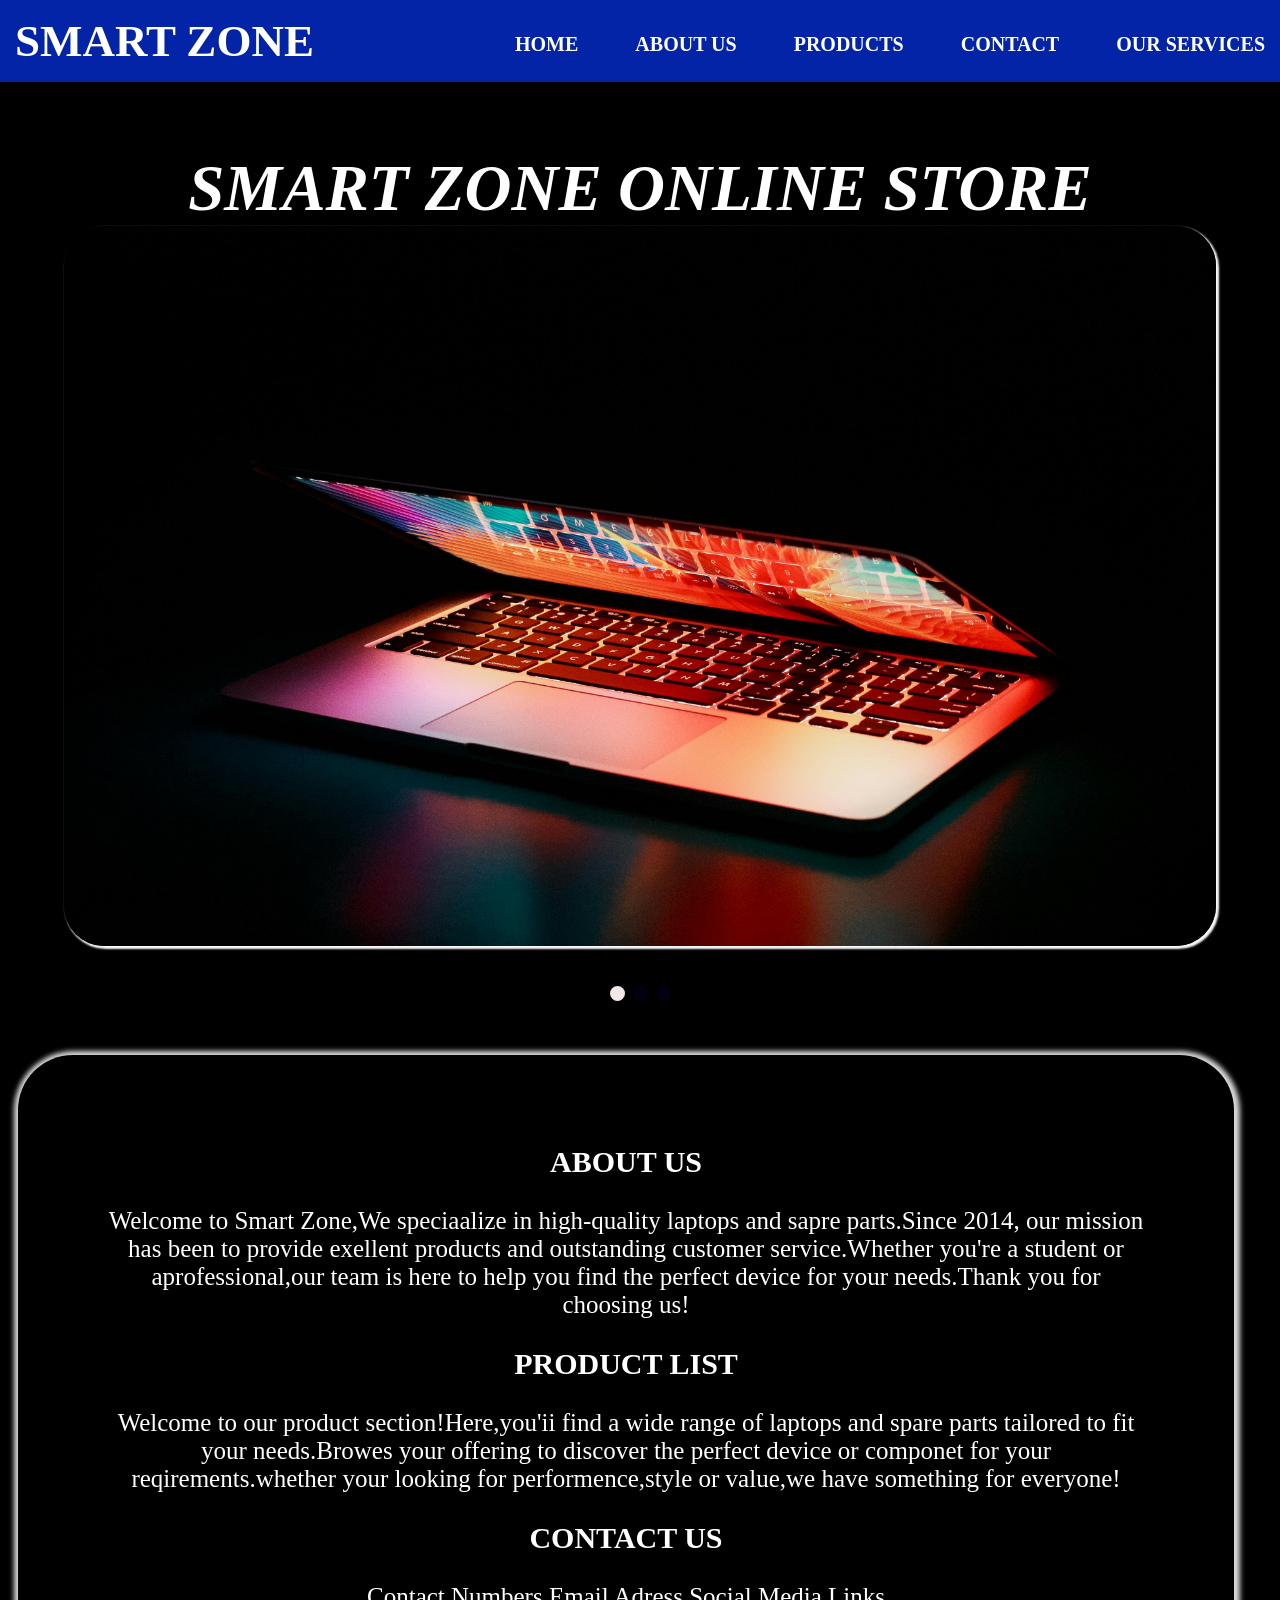
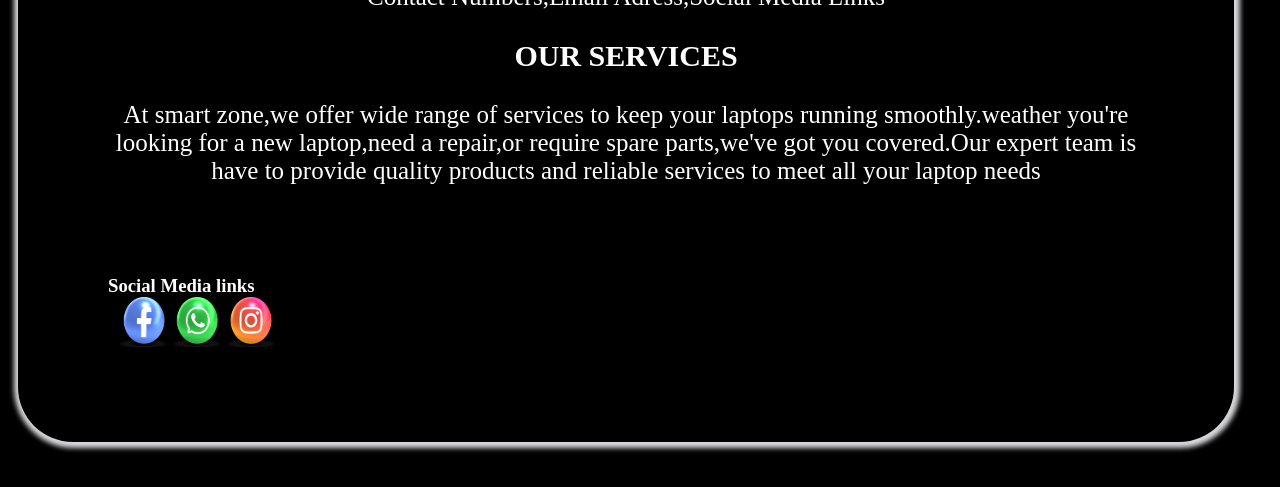
<file: index.html>
<!DOCTYPE html>
<html lang="en">

<head>
  <meta charset="UTF-8">
  <meta name="viewport" content="width=device-width, initial-scale=1.0">
  <title>home page</title>
  
  <link rel="stylesheet" href="contact us.css">


<body>
  <div class="header">
    <h2 class="logo">SMART ZONE</h2>
    <nav>
      <ul>
        <li><a href="index.html">HOME</a></li>
        <li><a href="about us.html">ABOUT US</a></li>
        <li><a href="products.html">PRODUCTS</a></li>
        <li><a href="contact us.html">CONTACT</a></li>
        <li><a href="our services.html">OUR SERVICES</a></li>
      </ul>
    </nav>
  </div>
  <div class="animated-text"> 
  
    <div class="topic">
      <b>SMART ZONE ONLINE STORE</b>
        </div>    
          
    <div style="text-align: center;">
      <div class="slideshow_container">
        <div class="mySlides fade">
          <img src="sz-images/frontimage.jpg"
            style="border-radius: 40px; box-shadow: 2px 2px 2px 1px rgb(249, 247, 247);width:90%; height: 80vh; object-fit: cover;">
        </div>
        <div class="mySlides fade">
          <img src="sz-images/IMG-20250225-WA0003.jpg"
            style=" border-radius: 40px; box-shadow: 2px 2px 2px 1px rgba(249, 247, 247);width:90%; height: 80vh; object-fit:cover;">
        </div>
        <div class="mySlides fade">
          <img src="sz-images/frontimage2.jpg"
            style=" border-radius: 40px; box-shadow: 2px 2px 2px 1px rgba(249, 247, 247);width:90%; height: 80vh; object-fit: cover;">
        </div>
        <br>
        <br>
        <div style="text-align:center">
          <span class="dot"></span>
          <span class="dot"></span>
          <span class="dot"></span>
        </div>
      </div>
    </div>
  </div>
  <script>
    let slideIndex = 0;
    showSlides();

    function showSlides() {
      let i;
      let slides = document.getElementsByClassName("mySlides");
      let dots = document.getElementsByClassName("dot");
      for (i = 0; i < slides.length; i++) {
        slides[i].style.display = "none";
      }
      slideIndex++;
      if (slideIndex > slides.length) { slideIndex = 1 }
      for (i = 0; i < dots.length; i++) {
        dots[i].className = dots[i].className.replace(" active", "");
      }
      slides[slideIndex - 1].style.display = "block";
      dots[slideIndex - 1].className += " active";
      setTimeout(showSlides, 1500); 
    }
  </script>

  <br>
  <br>


  
    <div class="sz content health-red">
      <div class="sz_red">
        <div class="inf_box">
          <div class="health_content">
       
        <div class="center"    >
    <div style="font-size: 25px;">
      <section id="about">
        <a href="about us.html"><h1>ABOUT US</h1></a><br>
        <p>Welcome to Smart Zone,We speciaalize in high-quality laptops and sapre parts.Since 2014, our mission has been
          to provide exellent products and outstanding customer service.Whether you're a student or aprofessional,our
          team is here to help you find the perfect device for your needs.Thank you for choosing us! </p>
      </section>
      <br>

      <section id="products">
        <a href="products.html"><h1> PRODUCT LIST </h1></a><br>
        <p>Welcome to our product section!Here,you'ii find a wide range of laptops and spare parts tailored to fit your
          needs.Browes your offering to discover the perfect device or componet for your reqirements.whether your
          looking for performence,style or value,we have something for everyone! </p>
      </section>
      <br>

      <section id="contact">
        <a href="contact us.html"><h1>CONTACT US </h1></a><br>
        <p>Contact Numbers,Email Adress,Social Media Links </p>
      </section>
      <br>

      <section id="our services">
        <a href="our services.html"><h1> OUR SERVICES </h1></a><br>
        <p>At smart zone,we offer wide range of services to keep your laptops running smoothly.weather you're looking
          for a new laptop,need a repair,or require spare parts,we've got you covered.Our expert team is have to provide
          quality products and reliable services to meet all your laptop needs</p>
      </section>
    </div>
        </div>
      
  </main>
  <br><br><br><br><br>	

<h3>Social Media links</h3>
          <div class="social_links">
            <a href=""><img src="sz-images/fbicon.png" width="50px" height="50px" alt="facebook"></a>
            <a href=""><img src="sz-images/wpicon.png" width="50px" height="50px" alt="Insta"></a>
            <a href=""><img src="sz-images/inicon.png" width="50px" height="50px"  alt="whatsapp"></a>
          </div>
          </div>
</div>
</div>      

</body>
</head>

</html>
</file>
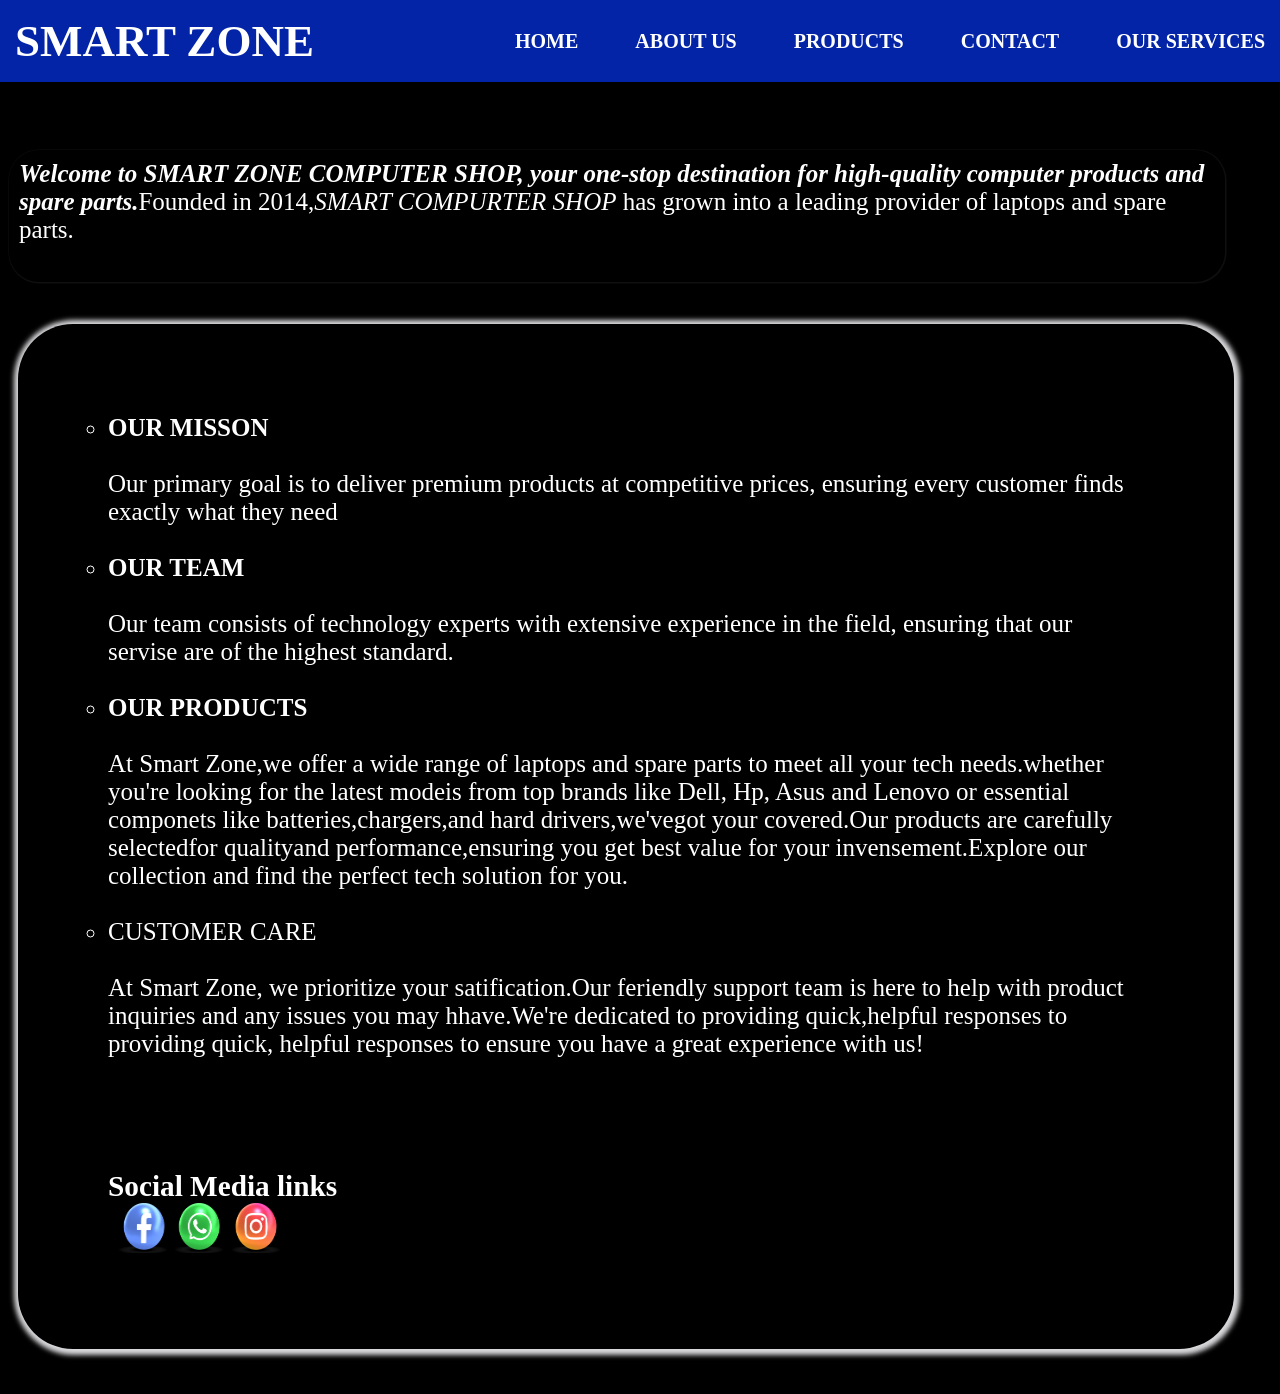
<file: about us.html>
<! DOCTYPE html>
<html lang="en">
 <head>
 <meta charset="UTF_8">
 <meta name="viewport"
 content="width=device-width'
 initial-scale=1.0">
  <title>About us</title>
  
  <link rel="stylesheet" href="contact us.css">
    
<body>
	<div class="header">
		<h2 class="logo">SMART ZONE</h2>
		<nav>
		  <ul>
			<li><a href="index.html">HOME</a></li>
			<li><a href="about us.html">ABOUT US</a></li>
			<li><a href="products.html">PRODUCTS</a></li>
			<li><a href="contact us.html">CONTACT</a></li>
			<li><a href="our services.html">OUR SERVICES</a></li>
		  </ul>
		</nav>
	  </div>
    
	
	
	<div class="animated-text">
		<div style="font-size:25px;">
		
		<div class="intro_box">	
	<P><i><b> Welcome to SMART ZONE COMPUTER SHOP, your one-stop destination for high-quality computer products and spare parts.</b></i>Founded in 2014,<i>SMART COMPURTER SHOP</i> has grown into a leading  provider of laptops and spare parts.</p><br>
</div>
<br>
		
		<div class="sz_red">
			<div class="inf_box">
				<div class="health_content">
<ul type="circle">
		<li><P><b>OUR MISSON</b><BR><br></li>
		Our primary goal is to deliver premium products at competitive prices, ensuring every customer finds exactly what they need </p> 
				
		<br>
	
		<li><P><b>OUR TEAM </b><BR><br></li>
		Our team consists of technology experts with extensive experience in the field, ensuring that our servise are of the highest standard.</p>
				
		<br>
		
		<li><p><b>OUR PRODUCTS</b><BR><br></li>
		At Smart Zone,we offer a wide range of laptops and spare parts to meet all your tech needs.whether you're looking for the latest modeis from top brands like Dell, Hp, Asus and Lenovo or essential componets like batteries,chargers,and hard drivers,we'vegot your covered.Our products are carefully selectedfor qualityand performance,ensuring you get best value for your invensement.Explore our collection and find the perfect tech solution for you.</p>
	   <br>
		<li><p>CUSTOMER CARE<BR><br></li>
		At Smart Zone, we prioritize your satification.Our feriendly support team  is here to help with product inquiries and any issues you may hhave.We're dedicated to providing quick,helpful responses to providing quick, helpful responses to ensure you have a great experience with us!  </P>
	</p>
</ul>
	<br><br><br><br>			
<h3>Social Media links</h3>
          <div class="social_links">
            <a href=""><img src="sz-images/fbicon.png" width="50px" height="50px" alt="facebook"></a>
            <a href=""><img src="sz-images/wpicon.png" width="50px" height="50px" alt="Insta"></a>
            <a href=""><img src="sz-images/inicon.png" width="50px" height="50px"  alt="whatsapp"></a>
          </div>
          </div>
			
</style>
</body>
</head>
</html>
</file>
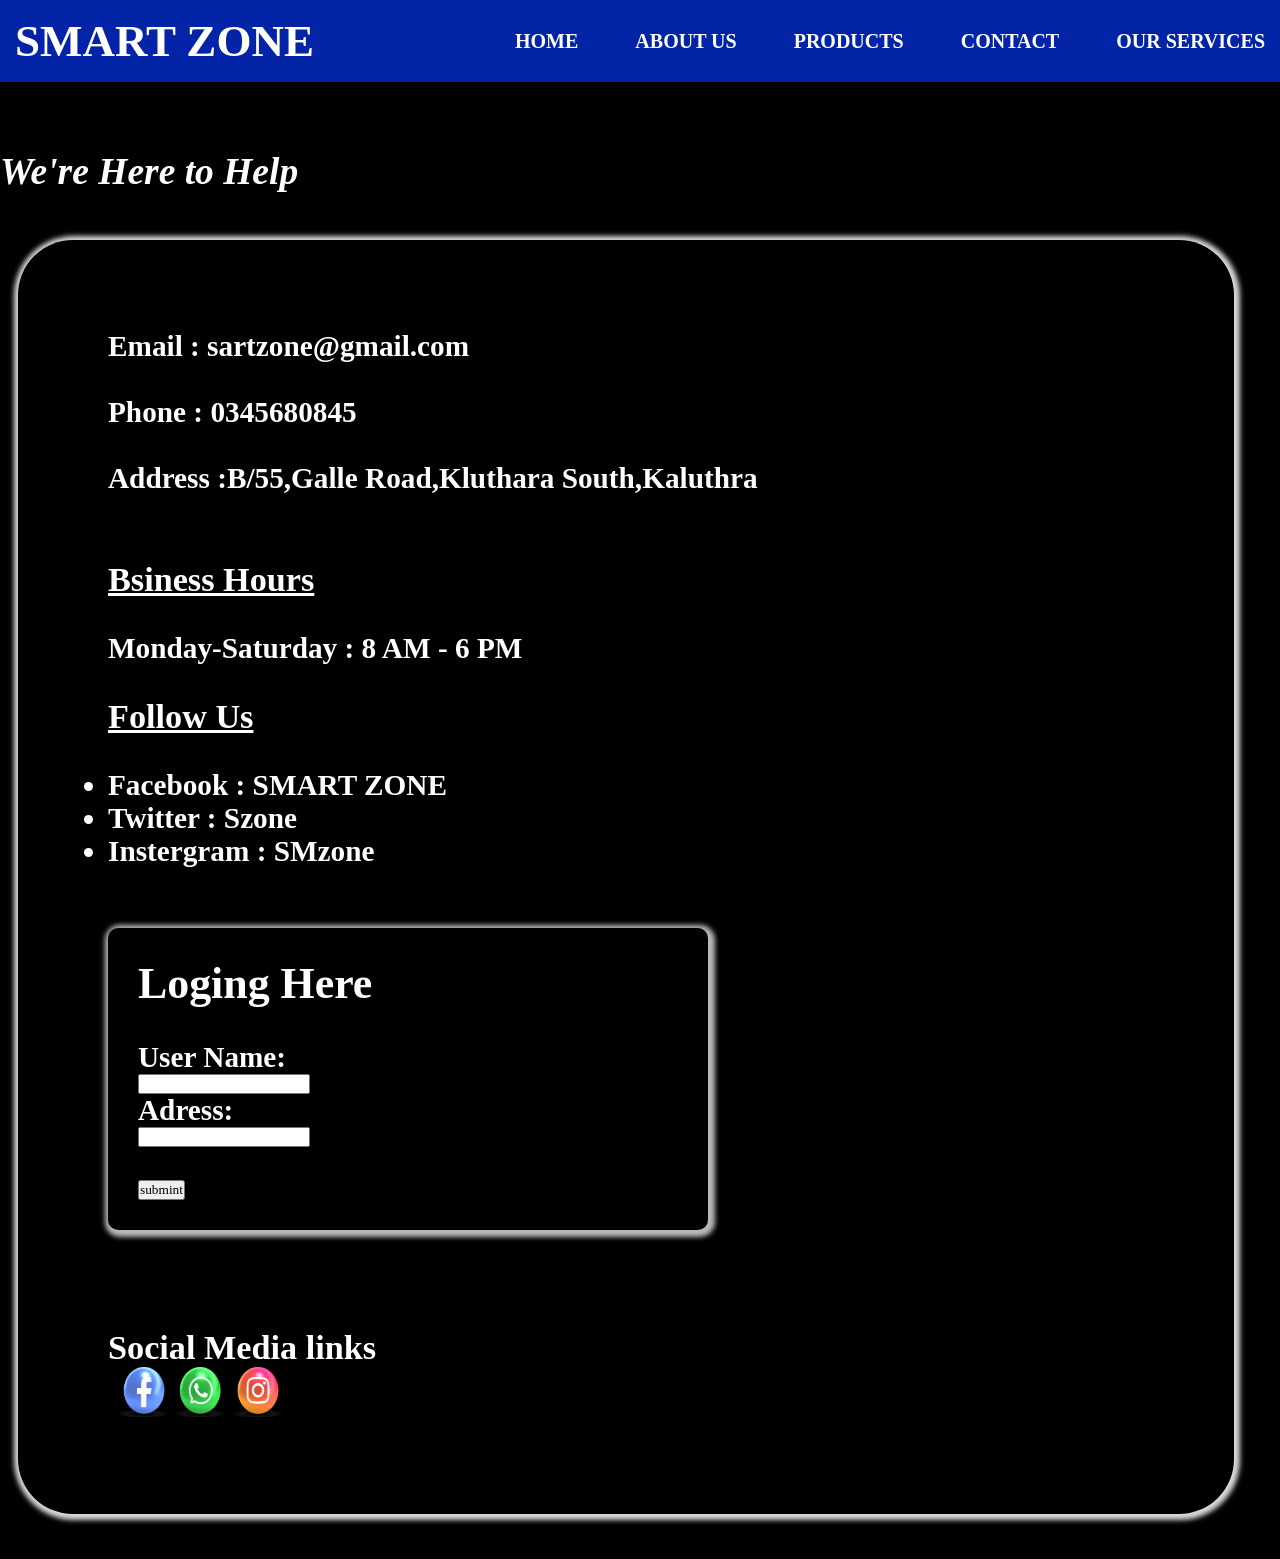
<file: contact us.html>
<! DOCTYPE html>
<html lang="en">
 <head>
 <meta charset="UTF_8">
 <meta name="viewport"
 content="width=device-width' initial-scale=1.0">
  <title>contact</title>
  
  <link rel="stylesheet"  href="contact us.css">
<body>
    <div class="header">
		<h2 class="logo">SMART ZONE</h2>
		<nav>
		  <ul>
			<li><a href="index.html">HOME</a></li>
			<li><a href="about us.html">ABOUT US</a></li>
			<li><a href="products.html">PRODUCTS</a></li>
			<li><a href="contact us.html">CONTACT</a></li>
			<li><a href="our services.html">OUR SERVICES</a></li>
		  </ul>
		</nav>
	  </div>
	
	<div class="animated-text">
		

	<div style="font-size:25px;" >
		
	<h2><i>We're Here to Help</i></h2>
	
	 <h3><Whether you have question about our products,need support,or want to share your feedback,we'd love to hear from you!Reach out to us using the information below,and our team will get back to you as soon as possible.</h3>
	 <br>
	 <div class="sz content health-red">
		<div class="sz_red">
			<div class="inf_box">
				<div class="health_content">

	 
	 Email    : sartzone@gmail.com<br><br>
	 Phone    : 0345680845<br><br>
	 Address  :B/55,Galle Road,Kluthara South,Kaluthra
	 </p>
	 <br><br>
	 <h3><u>Bsiness Hours</u></h3><br>
	 Monday-Saturday : 8 AM - 6 PM 
	 <br><br>
	 <h3><u>Follow Us</u></h3><br>
	 <ul>
	<li>Facebook    : SMART ZONE </li>
	<li> Twitter    : Szone     </li>
	<li> Instergram : SMzone 	</li>
	   
	 </ul>
	 <br>
	 <div class="loging_box">
	 <form>
		<h2>Loging Here</h2>
		<br>
		<p>User Name:<br>
			<input type="text" name="enter customer name"> </p>
		<p>Adress:<br>
			<input type="text" name="customer adress" ></p>
			<br>
		<p><input type="button" name="submint" value="submint"></p>	
		



	 </form>
	 </div>
	 <br><br><br>			
<h3>Social Media links</h3>
          <div class="social_links">
            <a href=""><img src="sz-images/fbicon.png" width="50px" height="50px" alt="facebook"></a>
            <a href=""><img src="sz-images/wpicon.png" width="50px" height="50px" alt="Insta"></a>
            <a href=""><img src="sz-images/inicon.png" width="50px" height="50px"  alt="whatsapp"></a>
          </div>
          </div>
</div>



 </style>
 </head>
</html>
</file>
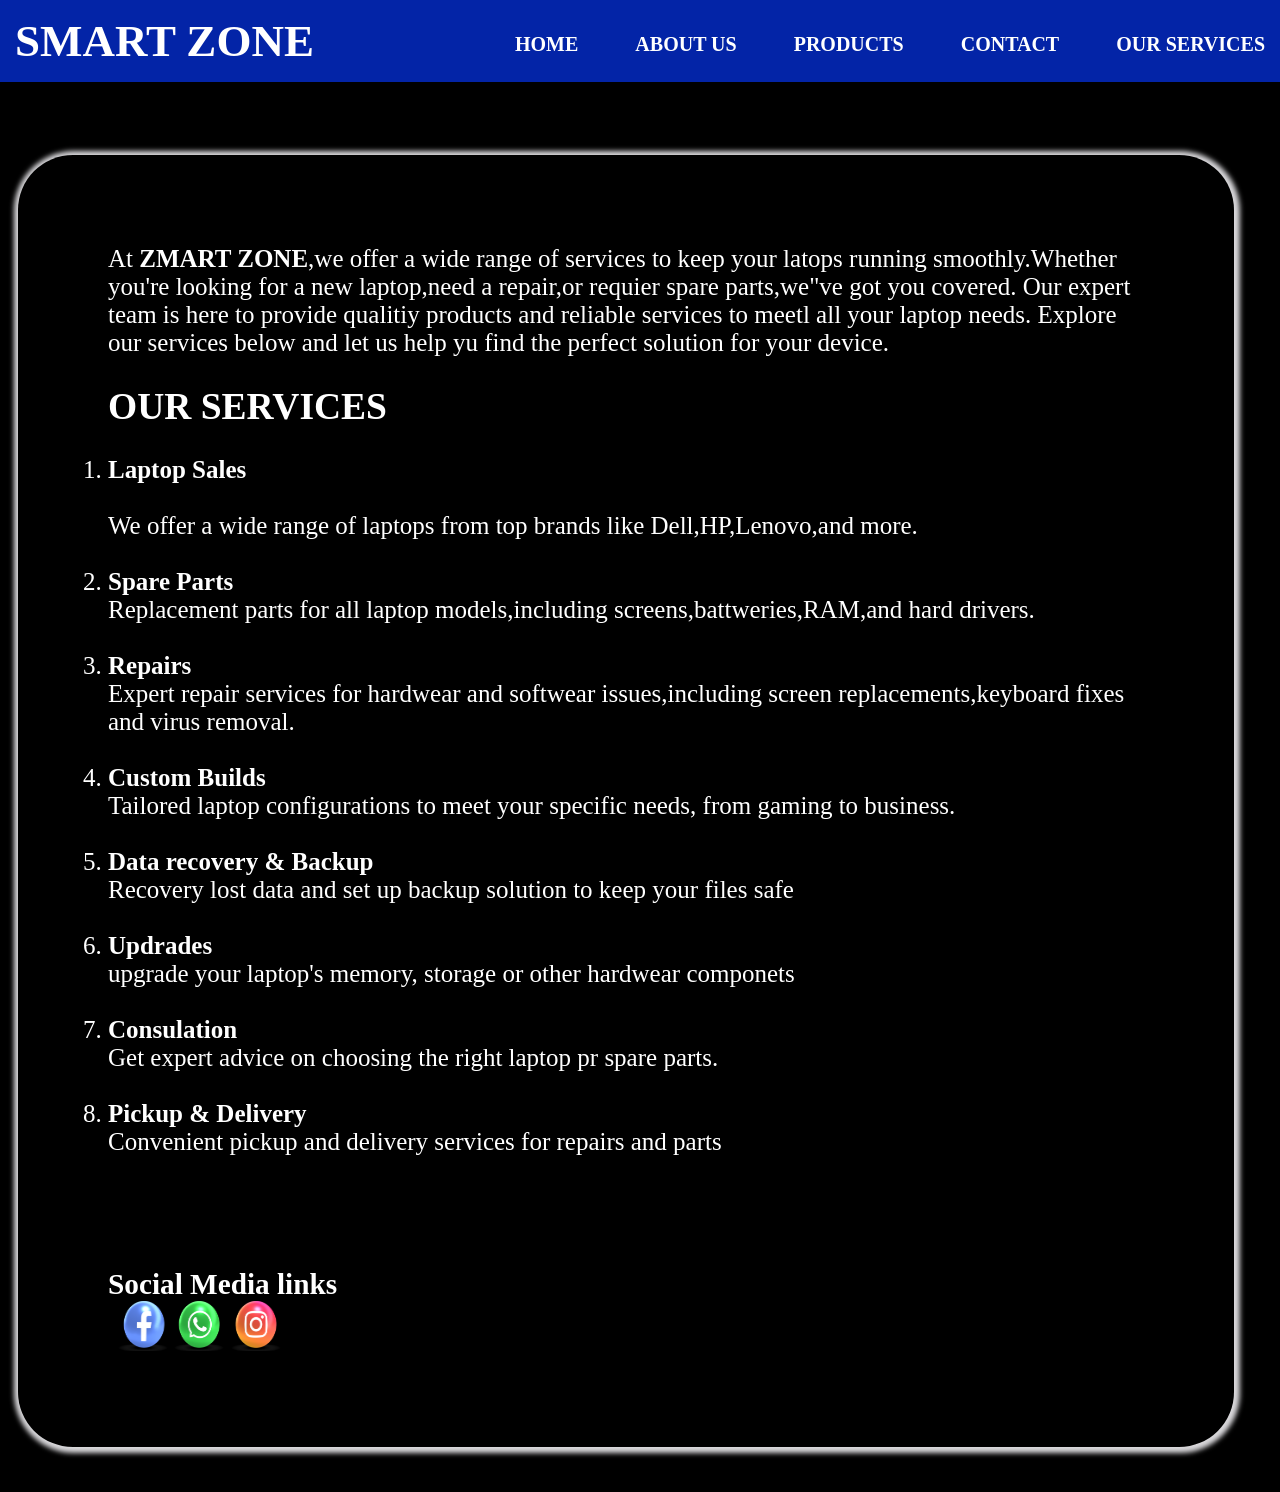
<file: our services.html>
<!DOCTYPE html>
<html lang="en">
<head>
    <meta charset="UTF-8">
    <meta name="viewport" content="width=device-width, initial-scale=1.0">
    <title>services</title>
    <link rel="stylesheet" href="contact us.css">
    

</head>
<body>
    
    <div class="header">
        <h2 class="logo">SMART ZONE</h2>
        <nav>
          <ul>
            <li><a href="index.html">HOME</a></li>
            <li><a href="about us.html">ABOUT US</a></li>
            <li><a href="products.html">PRODUCTS</a></li>
            <li><a href="contact us.html">CONTACT</a></li>
            <li><a href="our services.html">OUR SERVICES</a></li>
          </ul>
        </nav>
      </div>
      
  
        <div class="animated-text">
              <div class="inf_box">
                <div class="health_content">
        <div style="font-size: 25px;">
        <p>At <b>ZMART ZONE</b>,we offer a wide range of services to keep your latops running smoothly.Whether you're looking for a new laptop,need a repair,or requier spare parts,we"ve got you covered. Our expert team is here to provide qualitiy products and reliable services to meetl all your laptop needs.
            Explore our services below and let us help yu find the perfect solution for your device. </p>
            <br>
            <h2>OUR SERVICES</h2>
            <br>
            <ol>
            <li><b>Laptop Sales</b></li><br>
            <p>We offer a wide range of laptops from top brands like Dell,HP,Lenovo,and more.</p>
            <br>
            <li><b>Spare Parts </b></li>
            <p>Replacement parts for all laptop models,including screens,battweries,RAM,and hard drivers.</p>
            <br>
            <li><b>Repairs</b></li>
            <p>Expert repair services for hardwear and softwear issues,including screen replacements,keyboard fixes and virus removal.</p>
            <br>
            <li><b>Custom Builds </b></li>
            <p>Tailored laptop configurations to meet your specific needs, from gaming to business.</p>
            <br>
            <li><b>Data recovery & Backup</b></li>
            <p>Recovery lost data and set up backup solution to keep your files safe </p>
            <br>
            <li><b>Updrades</b></li>
            <p>upgrade your laptop's memory, storage or other hardwear componets</p>
            <br>
            <li><b>Consulation </b></li>
            <p>Get expert advice on choosing the right laptop pr spare parts. </p>
            <br>
            <li><b>Pickup & Delivery</b></li>
            <p>Convenient pickup and delivery services for repairs and parts</p>

           


            </ol>
            <br><br><br><br>			
          <h3>Social Media links</h3>
              <div class="social_links">
                  <a href=""><img src="sz-images/fbicon.png" width="50px" height="50px" alt="facebook"></a>
                 <a href=""><img src="sz-images/wpicon.png" width="50px" height="50px" alt="Insta"></a>
                 <a href=""><img src="sz-images/inicon.png" width="50px" height="50px"  alt="whatsapp"></a>
              </div>
          </div>
    </div>
    </div>
    
</body>
</html>
</file>
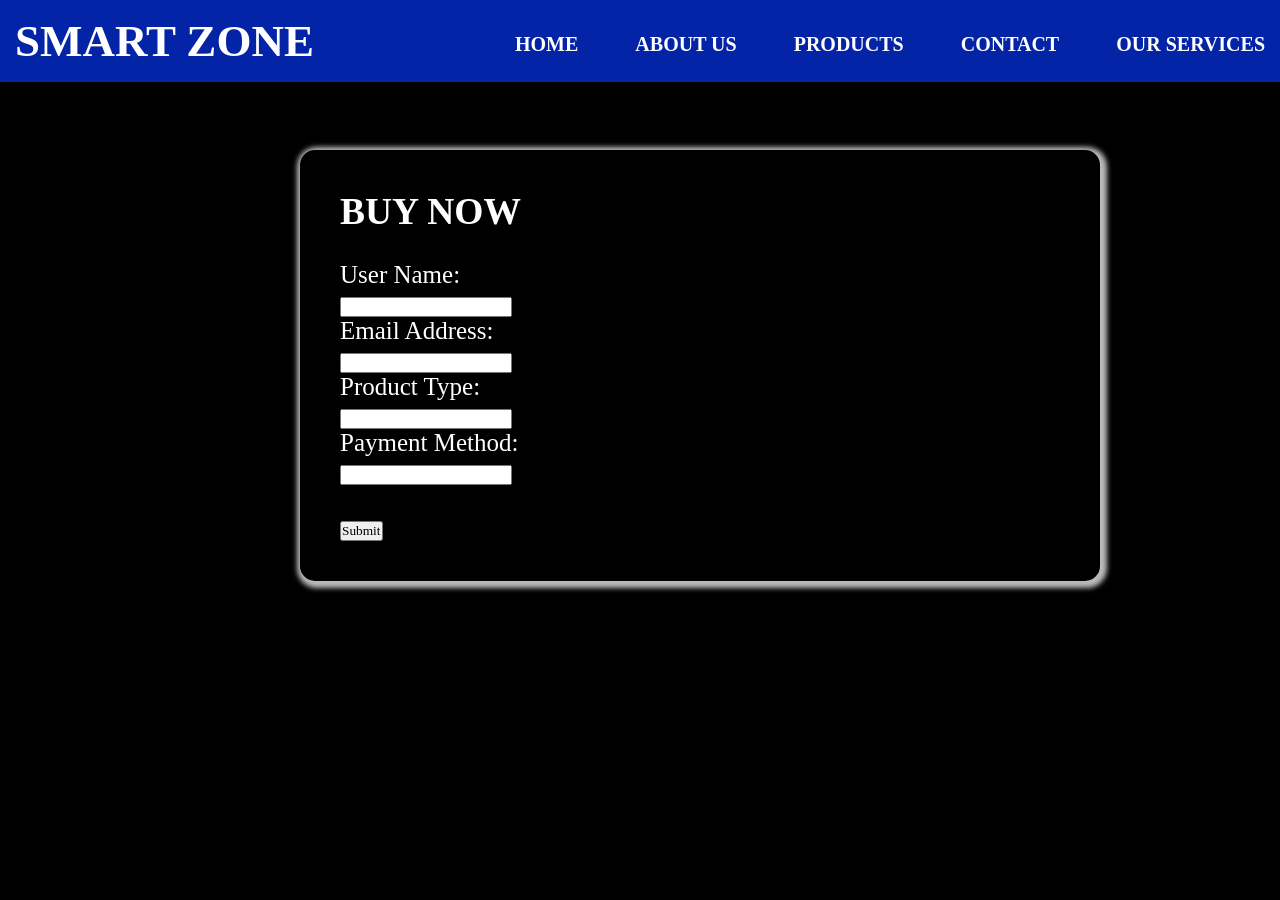
<file: sell.html>
<!DOCTYPE html>
<html lang="en">
<head>
    <meta charset="UTF-8">
    <meta name="viewport" content="width=device-width, initial-scale=1.0">
    <title>Document</title>
    <link rel="stylesheet" href="contact us.css">
    
</head>
<body>
    <div class="header">
        <h2 class="logo">SMART ZONE</h2>
        <nav>
          <ul>
            <li><a href="index.html">HOME</a></li>
            <li><a href="about us.html">ABOUT US</a></li>
            <li><a href="products.html">PRODUCTS</a></li>
            <li><a href="contact us.html">CONTACT</a></li>
            <li><a href="our services.html">OUR SERVICES</a></li>
          </ul>
        </nav>
      </div>
    <div class="animated-text">
     
         <div style="font-size: 25px;">
            <div class="loging_boxpage">
                <form action="process.php" method="POST">
                   <h2>BUY NOW </h2>
                   <br>
                   <p>User Name:<br>
                       <input type="text" name="customer_name" required> </p>
                   <p>Email Address:<br>
                       <input type="email" name="customer_email" required></p>
                       <p>Product Type:<br>
                        <input type="text" name="product_type" required> </p>
                    <p>Payment Method:<br>
                        <input type="text" name="payment_method" required></p>
                        <br>
                   <p><input type="submit" value="Submit"></p>	
                   
           
           
           
                </form>
                </div>
        
    
     </div>
    </div>
    </div>

    
</body>
</html>
</file>
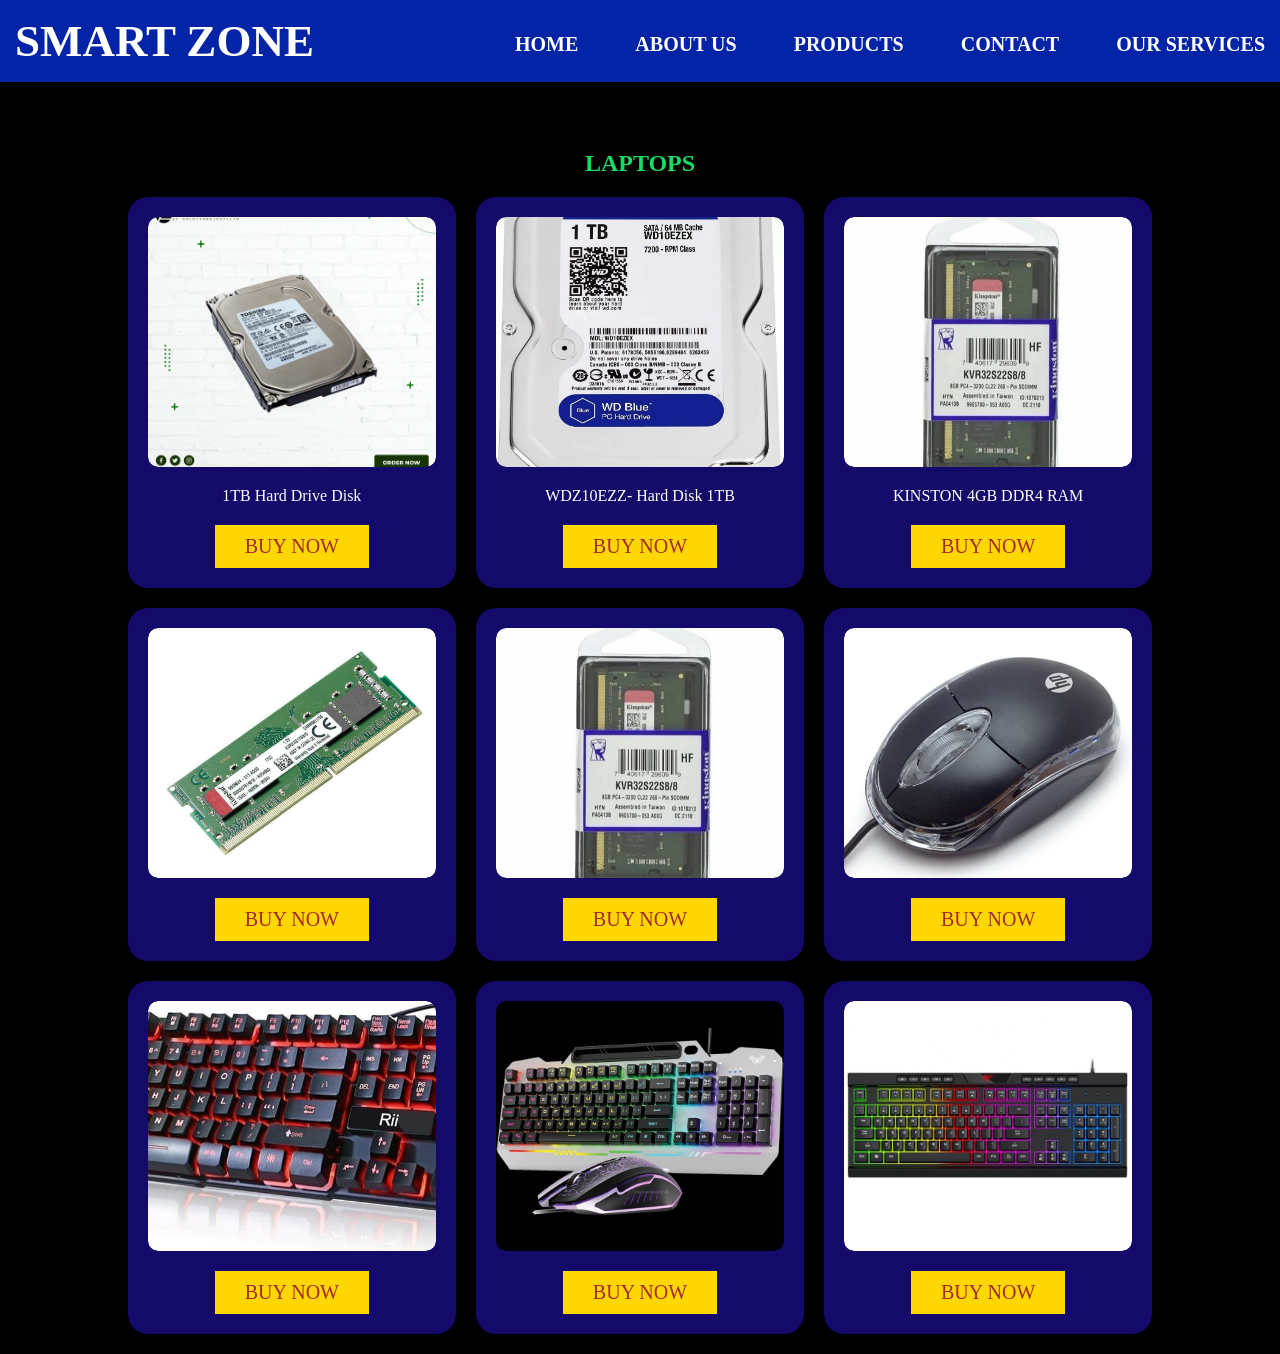
<file: spare parts.html>
<!DOCTYPE html>
<html lang="en">
<head>
    <meta charset="UTF-8">
    <meta name="viewport" content="width=device-width, initial-scale=1.0">
    <title>spare parts</title>
    <link rel="stylesheet" href="contact us.css">
</head>
<body>
    <div class="header">
        <h2 class="logo">SMART ZONE</h2>
        <nav>
          <ul>
            <li><a href="index.html">HOME</a></li>
            <li><a href="about us.html">ABOUT US</a></li>
            <li><a href="products.html">PRODUCTS</a></li>
            <li><a href="contact us.html">CONTACT</a></li>
            <li><a href="our services.html">OUR SERVICES</a></li>
          </ul>
        </nav>
      </div>
      <div class="animated-text"> 
        <div class="container">
            <div class="product">
                <h2>LAPTOPS</h2>

                <div class="laptops">
                    <div class="laptop">
                        <div class="image">
                            <img src="sz-images/IMG-20250113-WA0054.jpg">
                            
                        </div>
                        <p>
                         1TB Hard Drive Disk   
                    
                        </p>

                        <a href="sell.html" class="btn">Buy Now</a>
                    </div>

                    <div class="laptop">
                        <div class="image">
                            <img src="sz-images/IMG-20250113-WA0052.jpg">
                        </div>
                        <p>
                           WDZ10EZZ- Hard Disk 1TB
                        </p>

                        <a href="sell.html" class="btn">Buy Now</a>
                    </div>

                    <div class="laptop">
                        <div class="image">
                            <img src="sz-images/IMG-20250113-WA0048.jpg">
                    
                        </div>
                        <p>
                           KINSTON 4GB DDR4 RAM 
                        </p>

                        <a href="sell.html" class="btn">Buy Now</a>
                    </div>

                    <div class="laptop">
                        <div class="image">
                            <img src="sz-images/IMG-20250113-WA0046.jpg">
                        </div>
                        <p>
                         
                        </p>

                        <a href="sell.html" class="btn">Buy Now</a>
                    </div>

                    <div class="laptop">
                        <div class="image">
                            <img src="sz-images/IMG-20250113-WA0048.jpg">
                        </div>
                        <p>
                           
                        </p>

                        <a href="sell.html" class="btn">Buy Now</a>
                    </div>

                    <div class="laptop">
                        <div class="image">
                            <img src="sz-images/IMG-20250113-WA0037.jpg">
                        </div>
                        <p>
                            
                        </p>

                        <a href="sell.html" class="btn">Buy Now</a>
                    </div>

                    

                    <div class="laptop">
                        <div class="image">
                            <img src="sz-images/IMG-20250113-WA0042.jpg">
                        </div>
                        <p>
                            
                        </p>

                        <a href="sell.html" class="btn">Buy Now</a>
                    </div>

                    <div class="laptop">
                        <div class="image">
                            <img src="sz-images/IMG-20250113-WA0044.jpg">
                        </div>
                        <p>
                            
                        </p>

                        <a href="sell.html" class="btn">Buy Now</a>
                    </div>

                    <div class="laptop">
                        <div class="image">
                            <img src="sz-images/IMG-20250113-WA0039.jpg">
                        </div>
                        <p>
                            
                        </p>

                        <a href="sell.html" class="btn">Buy Now</a>
                    </div>
                </div>
            </div>
        </div>
</div>


    
</body>
</html>
</file>
<file: contact us.css>
*{
	margin: 0;
	padding: 0;
	box-sizing: border-box;
	font-family: cursive;
}


body
{
    background-color: black;
    color: #fff;
    position: relative;
    background-size: cover;
    background-repeat: no-repeat;
    
}



.header{
    font-family: sans-serif;
    font-size: 30px;
    font-weight: bold;
    background-color:rgb(3, 36, 167);
    color: white;
    padding: 15px;
    display: flex;
    align-items: center;
    justify-content: space-between;
    position: fixed;
    top: 0;
    left: 0;
    width: 100%;
}

.header .logo{
    width: 30%;
}

.header nav{
    width: 60%;
}

.header nav ul{
    list-style: none;
    display: flex;
    justify-content: space-between;
    align-items: center;
}

.header nav ul li{
    display: inline;
}

.animated-text{
    margin-top: 150px;
    
}

a{
    text-decoration: none;
    font-size: 20px;
    color: white;
    transition: font-size, .2s;
}
a:hover{
    font-size: 25px;
    transition: .2s;
}
@media(max-width:890px)
{
  a  {
        text-decoration: none;
        font-size: 25px;
        color:rgb(0, 12, 9);
        transition: font-size, .2s;
        line-height: 50px;
        
    }
    
   
    nav{
        
        position: relative;
        text-align: center;
        background-color: rgba(1, 6, 34, 0.853);
        width: 100%;
        height: 90vh;
        top: 3vh ;
        border-radius: 5px;
        
    }
    ul{
        display: block;
        position: relative;
        top: 25vh;
    }
}

.dot {
    height: 15px;
    width: 15px;
    margin: 0 2px;
    background-color: #020110;
    border-radius: 50%;
    display: inline-block;
    transition: background-color 1.5s ease;
  }
  .active {
    background-color: #f3e8e8;
  }
  .fade {
    animation-name: fade;
    animation-duration: 1.5s;
  }
  @keyframes fade {
    from {opacity: .2} 
    to {opacity: 6}
  }
  .center
  {text-align: center;}
  .topic
  {
    text-align: center;
    font-size: 65px;
    font-family:'Gill Sans', 'Gill Sans MT', Calibri, 'Trebuchet MS', sans-serif;
    font-style:oblique; 
  }

/*product*/


.container{
	width: 100%;
	height: 100%;
}

.container .product{
	width: 80%;
	margin: 0 auto;
}

.container .product h2{
	margin-top: 20px;
	color: rgb(20, 220, 100);
	text-align: center;
}

.container .product .laptops{
	display: flex;
	flex-wrap: wrap;
	justify-content: space-between;
	align-items: center;
	margin-top: 20px;
}

.container .product .laptops .laptop{
	width: 32%;
	margin-bottom: 20px;
	padding: 20px;
	background: rgba(32, 17, 165, 0.637);
	border-radius: 20px;
}

.container .product .laptops .laptop .image{
	width: 100%;
	height: 250px;
	overflow: hidden;
	margin-bottom: 20px;
	border-radius: 10px;
}

.container .product .laptops .laptop .image img{
	width: 100%;
	height: 100%;
	object-fit: cover;
	border-radius: 10px;
	transition: all 0.3s ease-in;
}

.container .product .laptops .laptop .image:hover{
	border-radius: 10px;
}

.container .product .laptops .laptop .image:hover img{
	transform: scale(1.1);
	border-radius: 10px;
}

.container .product .laptops .laptop p{
	text-align: center;
	font-size: 1rem;
	margin-bottom: 20px;
}

.container .product .laptops .laptop .btn{
	text-decoration: none;
	color: brown;
	background-color: gold;
	display: block;
	width: fit-content;
	margin: 0 auto;
	padding: 10px 30px;
	transition: all 0.3s ease-in;
	text-transform: uppercase;
}

.container .product .laptops .laptop .btn:hover{
	background-color: #000;
	color: #fff;
	border-radius: 10px;
}
.sz_content_container{
	display: flex;
	flex-direction: column;
	width: 75%;
	margin-top: 3vh;
  } 
  
  .sz_content{
	display: flex;
	padding: 20px;
	border-radius: 25px;
	box-shadow: 0px 0px 2px 2px rgba(0, 0, 0, 0.2);
	margin-top: 3vh;
  }
  .intro_box{
	background: rgba(11, 0, 3, 0.078);
  
	display: flex;
	flex-direction: column;
	width: 95%;
	margin-top:0%;
	margin-bottom:0%;
	margin-left: 1vh;
 
	display:;
	padding: 10px;
	border-radius: 30px;
	box-shadow: 0.5px 0.5px 1px 1px rgba(18, 18, 19, 0.893);
	margin-top:;
 
	  }
  
  .sz_red{
	background: rgba(11, 0, 3, 0.078);
  }
.inf_box{
	display: flex;
	flex-direction: column;
	width: 95%;
	margin-top: 1vh;
	margin-bottom: 5vh;
	margin-left: 2vh;
  } 
  
  .health_content{
	display:;
	padding: 90px;
	border-radius: 55px;
	box-shadow: 1px 1px 5px 5px rgba(243, 242, 245, 0.893);
	margin-top: 0.5vh;
 
	  }
	  
  
  .social_links{
	margin-left: 10px;
  }
  .loging_box{
    
    width: 600px;
    border-radius: 10px;
	box-shadow: 2px 2px 5px 5px rgba(228, 232, 230, 0.807);
	margin-top: 3vh;
	padding: 30px;
    
}

  .loging_boxpage {
    
    width: 800px;
    border-radius: 15px;
	  box-shadow: 2px 2px 5px 5px rgba(228, 232, 230, 0.807);
	  margin-top: 4vh;
	  padding: 40px;
    margin-left:300px ;
</file>
